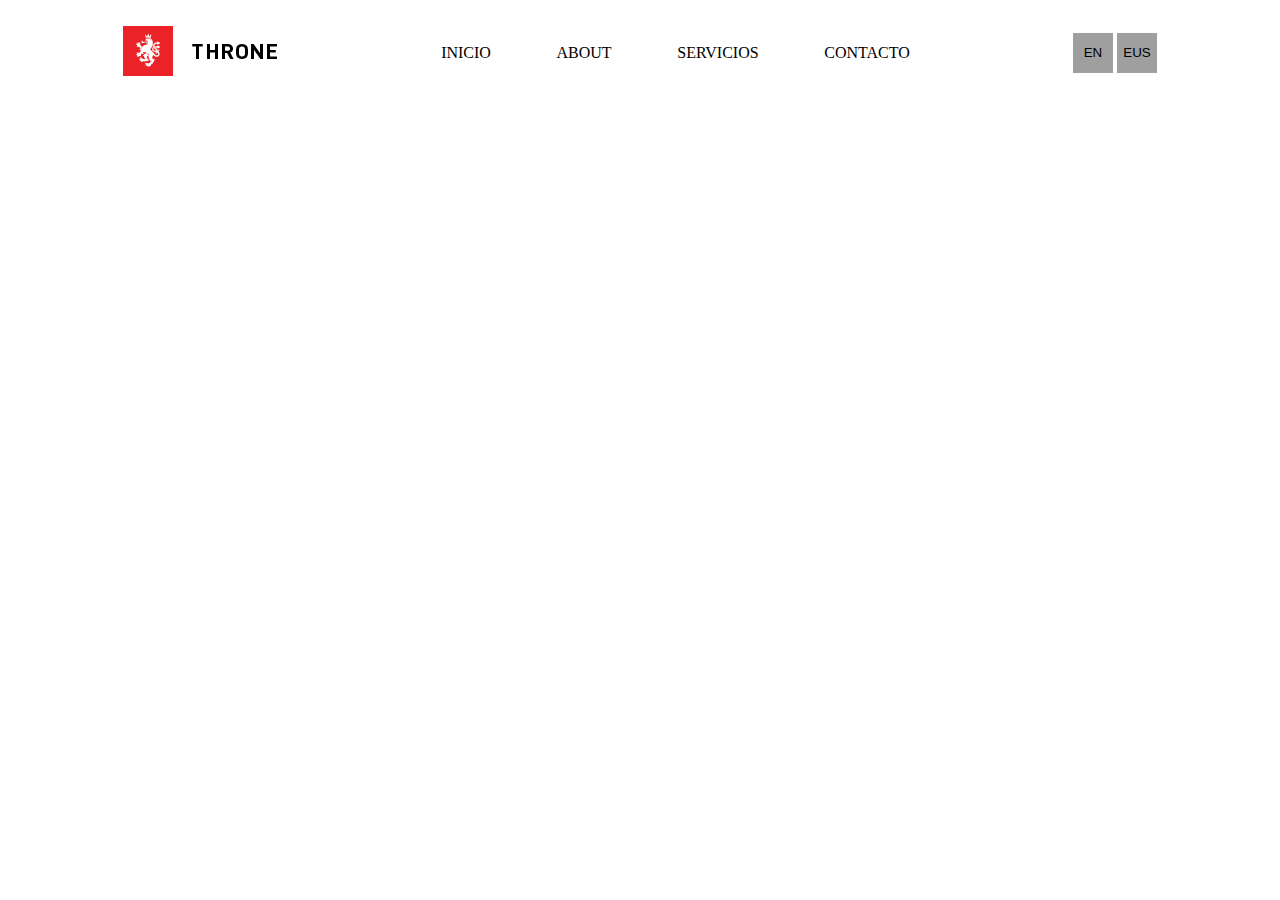
<file: menu 1/index.html>
<!DOCTYPE html>
<html lang="en">
<head>
    <meta charset="UTF-8">
    <meta http-equiv="X-UA-Compatible" content="IE=edge">
    <meta name="viewport" content="width=device-width, initial-scale=1.0">
    <link rel="stylesheet" href="style.css">
    <title>Document</title>
</head>
<body>
    <div class="menu1">
        <div> <img src="imagenes/logo.png" alt="img"></div>
        <ul>
        <li>INICIO</li>
        <li>ABOUT</li>
        <li>SERVICIOS</li>
        <li>CONTACTO</li>
        </ul>
        <div>
            <button>EN</button>
            <button>EUS</button>
        </div>
    </div>
</body>
</html>
</file>
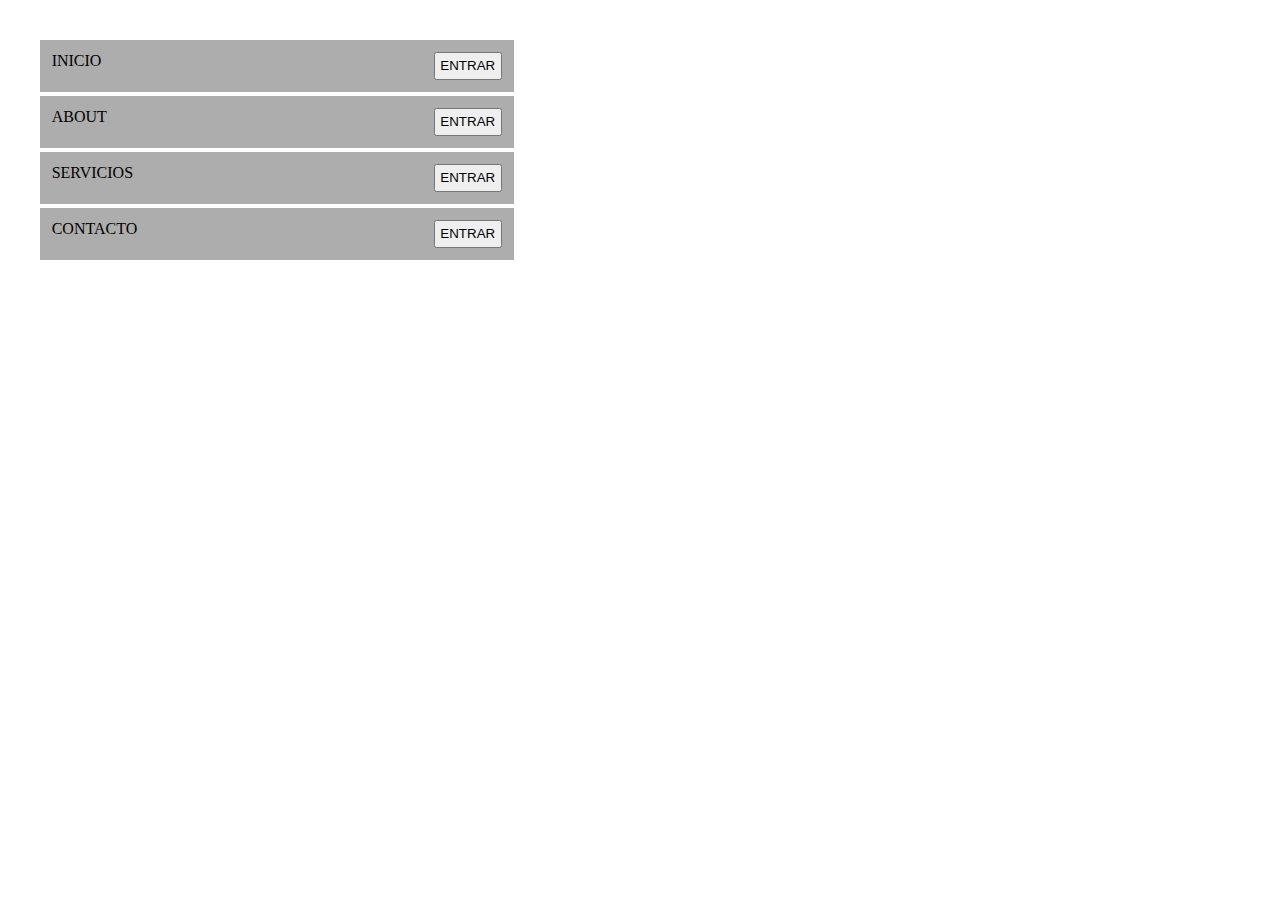
<file: menu 2/index.html>
<!DOCTYPE html>
<html lang="en">
<head>
    <meta charset="UTF-8">
    <meta http-equiv="X-UA-Compatible" content="IE=edge">
    <meta name="viewport" content="width=device-width, initial-scale=1.0">
    <link rel="stylesheet" href="../menu 2/stylo.css">
    <title>Document</title>
</head>
<body>
        <ul>
            <li>INICIO <button>ENTRAR</button></li>
            <li>ABOUT<button>ENTRAR</button></li>
            <li>SERVICIOS<button>ENTRAR</button></li>
            <li>CONTACTO<button>ENTRAR</button></li>
        </ul>
</body>
</html>
</file>
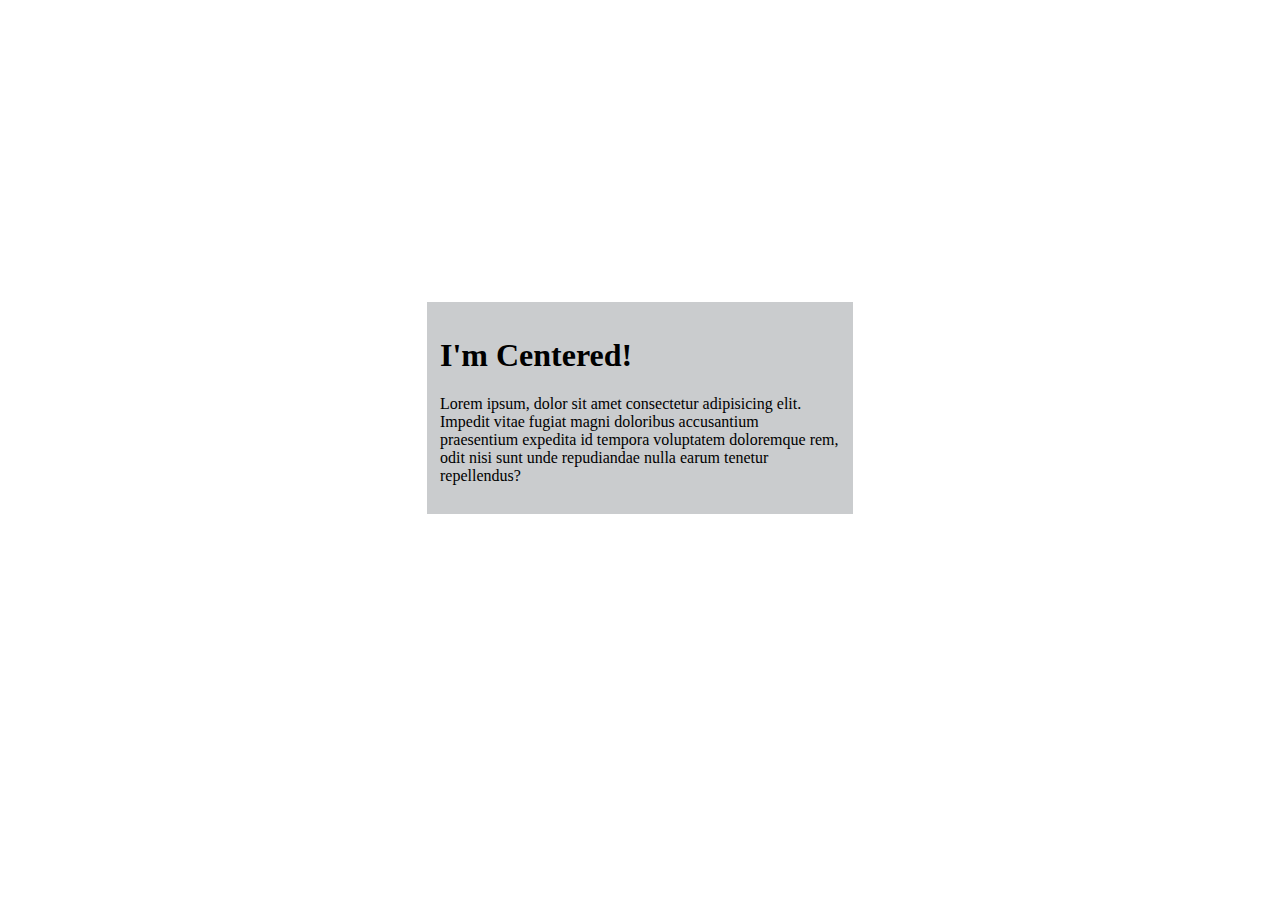
<file: menu 3/index.html>
<!DOCTYPE html>
<html lang="en">
<head>
    <meta charset="UTF-8">
    <meta http-equiv="X-UA-Compatible" content="IE=edge">
    <meta name="viewport" content="width=device-width, initial-scale=1.0">
    <link rel="stylesheet" href="style.css">
    <title>Document</title>
</head>
<body>
    <section>
    <div>
        <h1>I'm Centered!</h1>
        <p>Lorem ipsum, dolor sit amet consectetur adipisicing elit. Impedit vitae fugiat magni doloribus accusantium praesentium expedita id tempora voluptatem doloremque rem, odit nisi sunt unde repudiandae nulla earum tenetur repellendus?</p>
    </div>
    </section>
</body>
</html>
</file>
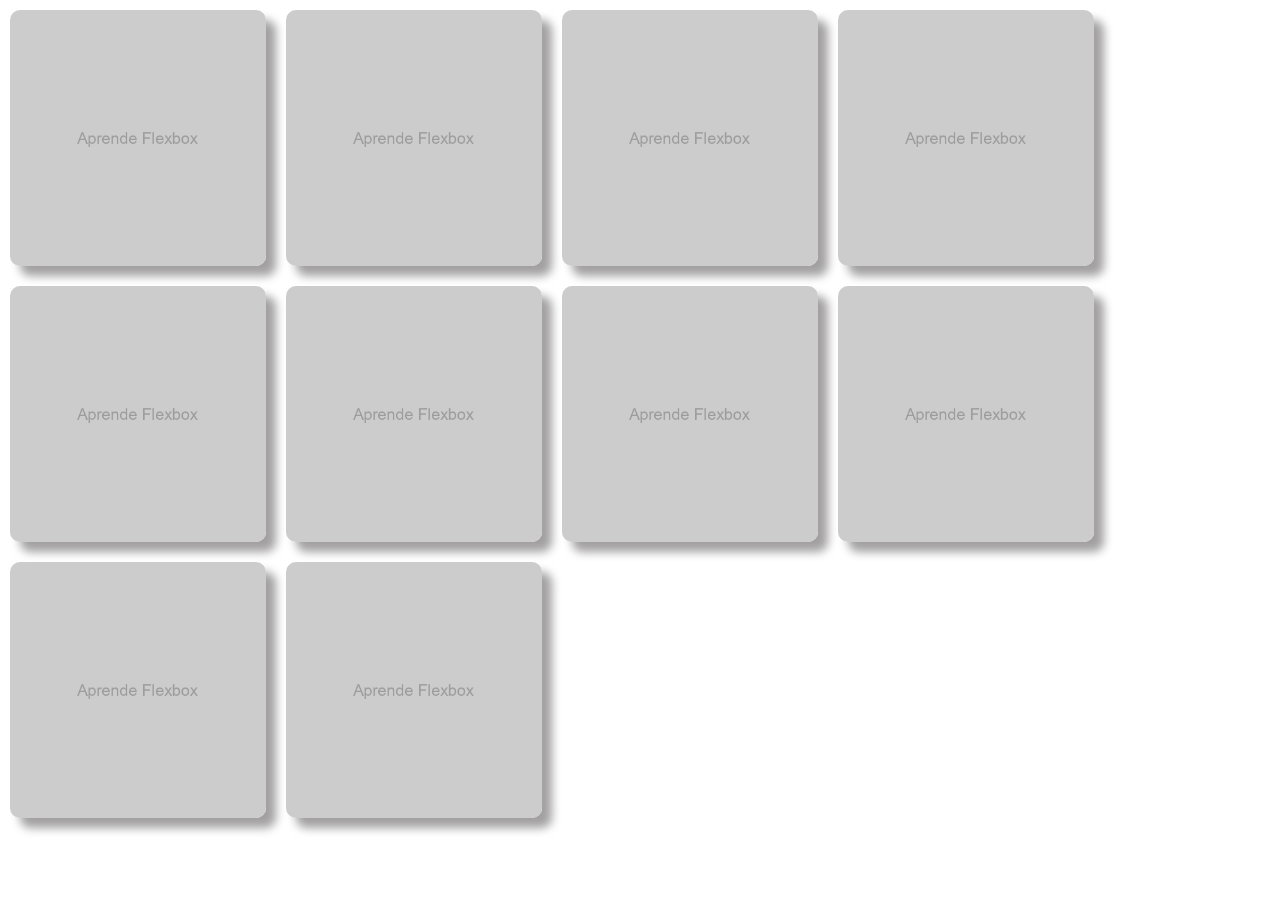
<file: menu 4/index.html>
<!DOCTYPE html>
<html lang="en">
<head>
    <meta charset="UTF-8">
    <meta http-equiv="X-UA-Compatible" content="IE=edge">
    <meta name="viewport" content="width=device-width, initial-scale=1.0">
    <link rel="stylesheet" href="style.css">
    <title>Document</title>
</head>
<body>
    <section>
        <img src="imagenes/img1.png" >
        <img src="imagenes/img1.png" >
        <img src="imagenes/img1.png">
        <img src="imagenes/img1.png" alt="">
        <img src="imagenes/img1.png" alt="">
        <img src="imagenes/img1.png" alt="">
        <img src="imagenes/img1.png" alt="">
        <img src="imagenes/img1.png" alt="">
        <img src="imagenes/img1.png" alt="">
        <img src="imagenes/img1.png" alt="">
    </section>
</body>
</html>
</file>
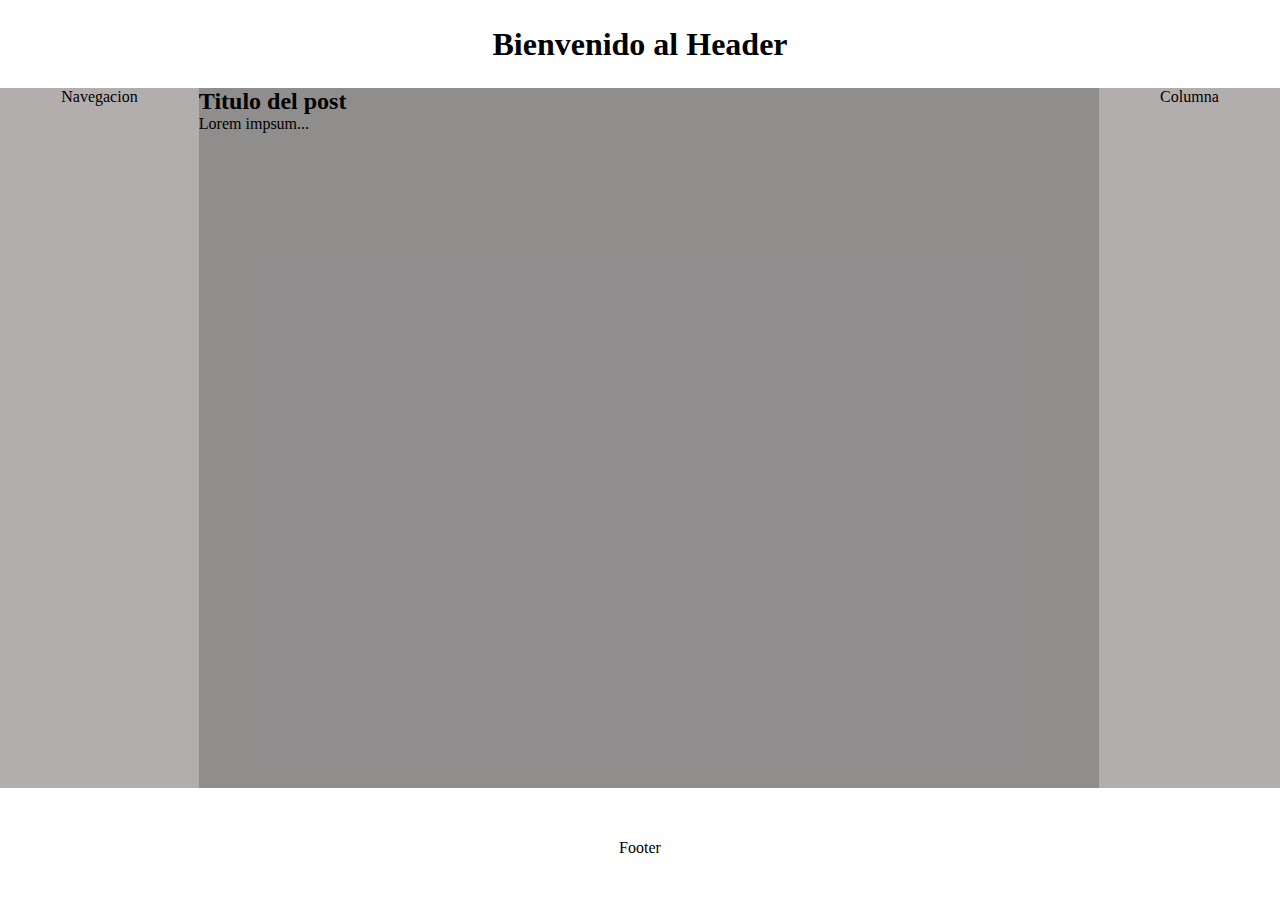
<file: menu 5/index.html>
<!DOCTYPE html>
<html lang="en">
<head>
    <meta charset="UTF-8">
    <meta name="viewport" content="width=device-width, initial-scale=1.0">
    <link rel="stylesheet" href="style.css">
    <title>Document</title>
</head>
<body>
    <header><h1>Bienvenido al Header</h1></header>
    <main>
        <article>Navegacion</article>
        <nav><h2>Titulo del post</h2>Lorem impsum...</nav>
        <aside>Columna</aside>
    </main>
    <footer>Footer</footer>
</body>
</html>
</file>
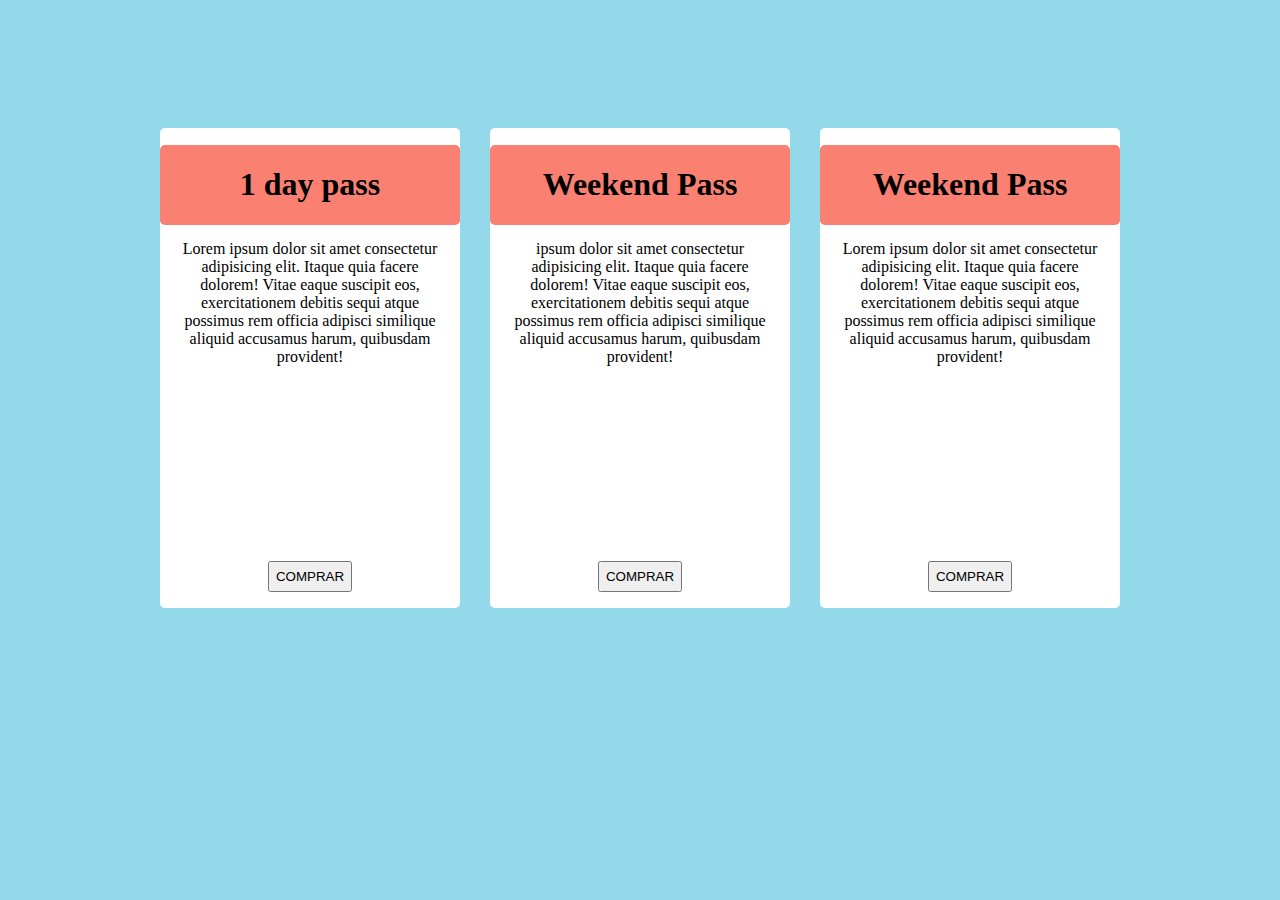
<file: menu 6/index.html>
<!DOCTYPE html>
<html lang="en">
<head>
    <meta charset="UTF-8">
    <meta http-equiv="X-UA-Compatible" content="IE=edge">
    <meta name="viewport" content="width=device-width, initial-scale=1.0">
    <link rel="stylesheet" href="style.css">
    <title>Document</title>
</head>
<body>
    <section>
        <div class="caja">
            <h1>1 day pass</h1>
            <p>Lorem ipsum dolor sit amet consectetur adipisicing elit. 
            Itaque quia facere dolorem! Vitae eaque suscipit eos, exercitationem 
            debitis sequi atque possimus rem officia adipisci similique aliquid accusamus 
            harum, quibusdam provident!</p>
            <button>COMPRAR</button>
        </div>
        <div class="caja"><h1>Weekend Pass</h1>
            <p>ipsum dolor sit amet consectetur adipisicing elit. 
            Itaque quia facere dolorem! Vitae eaque suscipit eos, exercitationem 
            debitis sequi atque possimus rem officia adipisci similique aliquid accusamus 
            harum, quibusdam provident!</p>
            <button>COMPRAR</button>
        </div>
        <div class="caja"><h1>Weekend Pass</h1>
            <p>Lorem ipsum dolor sit amet consectetur adipisicing elit. 
            Itaque quia facere dolorem! Vitae eaque suscipit eos, exercitationem 
            debitis sequi atque possimus rem officia adipisci similique aliquid accusamus 
            harum, quibusdam provident!</p>
            <button>COMPRAR</button>
        </div>
    </section>
</body>
</html>
</file>
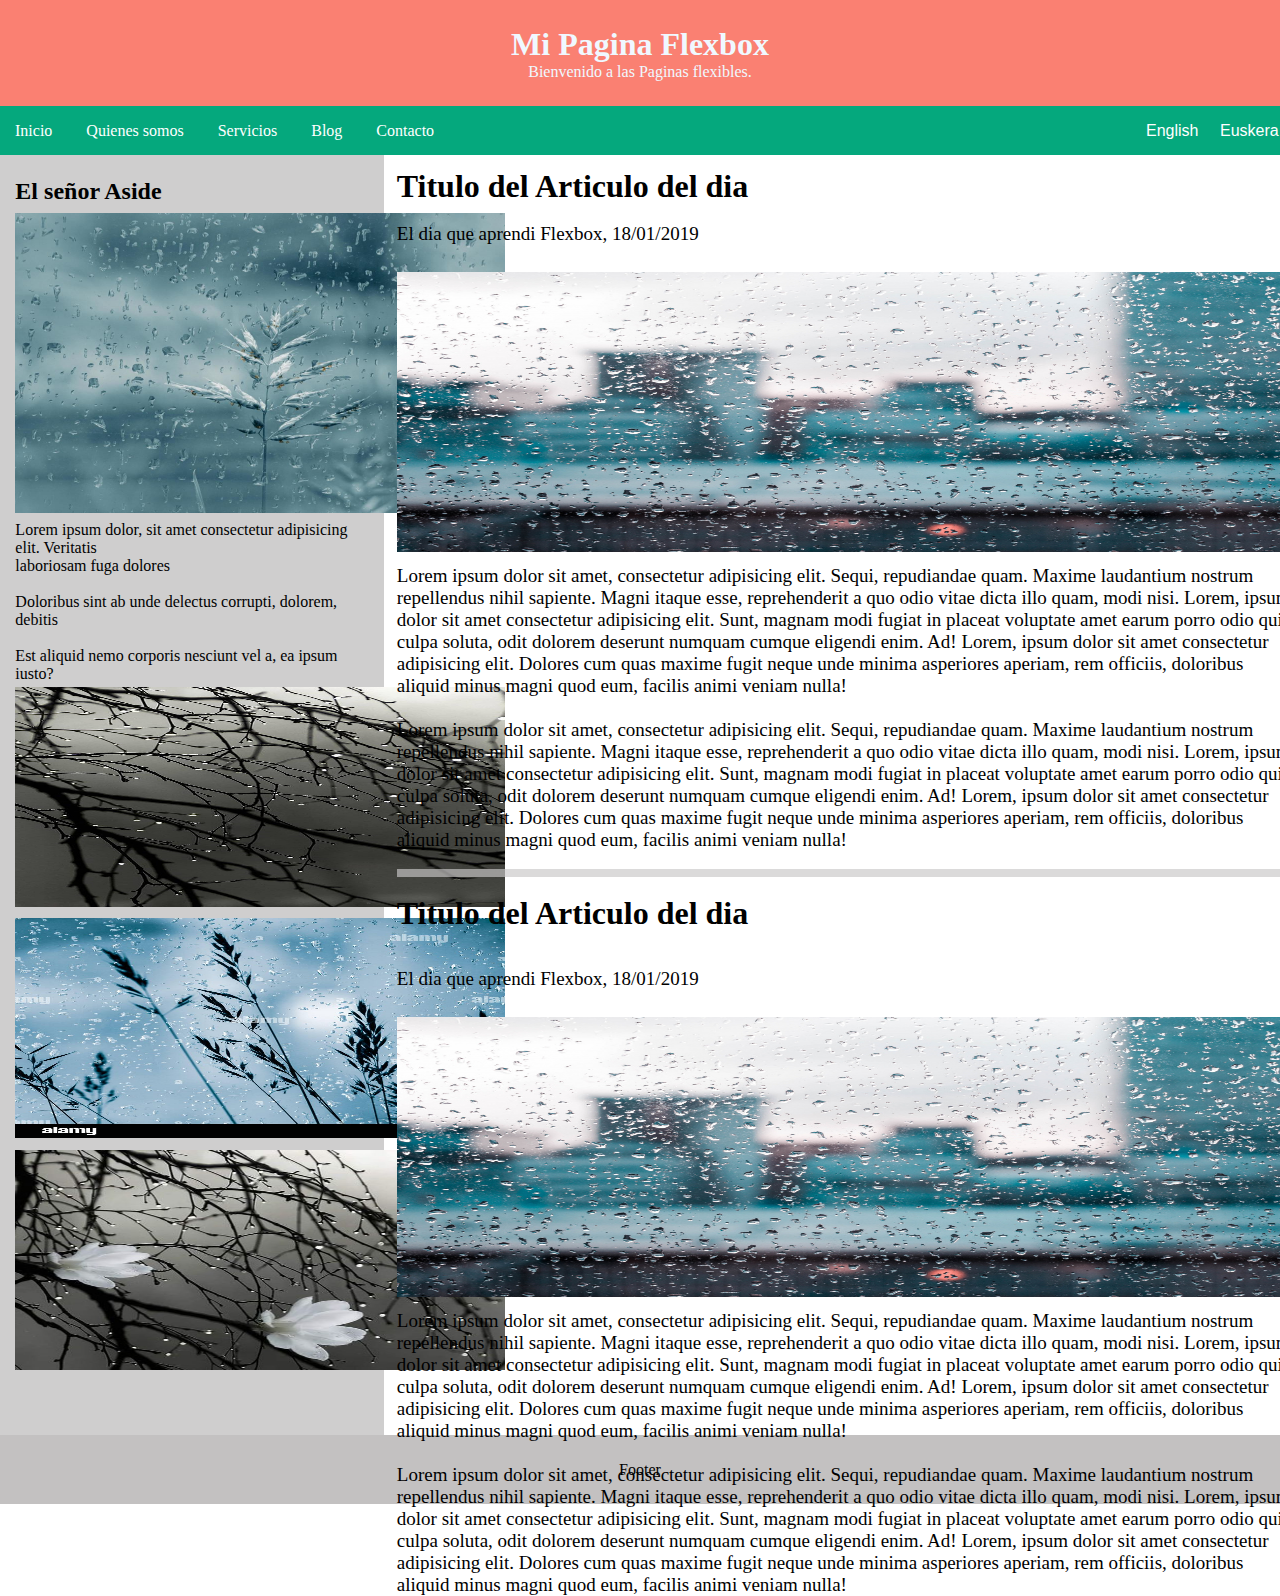
<file: menu 7/index.html>
<!DOCTYPE html>
<html lang="en">
<head>
    <meta charset="UTF-8">
    <meta name="viewport" content="width=device-width, initial-scale=1.0">
    <link rel="stylesheet" href="style.css">
    <title>Document</title>
</head>
<body>
    <header><h1>Mi Pagina Flexbox</h1>Bienvenido a las Paginas flexibles.</header>
    
    <div class="ver">
        <nav>
            <a href="#">Inicio</a>
            <a href="#">Quienes somos</a>
            <a href="#">Servicios</a>
            <a href="#">Blog</a>
            <a href="#">Contacto</a>
     </nav>
        <div>
            <button>English</button>
            <button>Euskera</button>
        </div>
    </div>
    <main> 
        <aside>
            <h2>El señor Aside</h2>
            <img class="a" src="imagenes/img1.jpg">
            <p> Lorem ipsum dolor, sit amet consectetur adipisicing elit. Veritatis<br>
                laboriosam fuga dolores <br><br> 
                Doloribus sint ab unde delectus corrupti, dolorem, debitis<br><br> 
                Est aliquid nemo corporis nesciunt vel a, ea ipsum iusto? </p>
            <img class="c" src="imagenes/img6.jpg">
            <img class="c" src="imagenes/img3.jpg">
            <img class="c" src="imagenes/img7.jpg">
        </aside>

        <article>
            <h1>Titulo del Articulo del dia</h1><br>
            <p class="kevinbb">El dia que aprendi Flexbox, 18/01/2019</p><br>
            <img class="b" src="imagenes/img8.jpg">
            <p class="kevinbb"> Lorem ipsum dolor sit amet, consectetur adipisicing elit. Sequi,
                repudiandae quam. Maxime laudantium nostrum repellendus nihil sapiente. 
                Magni itaque esse, reprehenderit a quo odio vitae dicta illo quam, modi nisi. Lorem, 
                ipsum dolor sit amet consectetur adipisicing elit. Sunt, magnam modi fugiat in placeat 
                voluptate amet earum porro odio qui culpa soluta, odit dolorem deserunt numquam cumque eligendi 
                enim. Ad! Lorem, ipsum dolor sit amet consectetur adipisicing elit. Dolores cum quas maxime fugit 
                neque unde minima asperiores aperiam, rem officiis, doloribus aliquid minus magni quod eum, facilis 
                animi veniam nulla!<br><br>
                Lorem ipsum dolor sit amet, consectetur adipisicing elit. Sequi,
                repudiandae quam. Maxime laudantium nostrum repellendus nihil sapiente. 
                Magni itaque esse, reprehenderit a quo odio vitae dicta illo quam, modi nisi. Lorem, 
                ipsum dolor sit amet consectetur adipisicing elit. Sunt, magnam modi fugiat in placeat 
                voluptate amet earum porro odio qui culpa soluta, odit dolorem deserunt numquam cumque eligendi 
                enim. Ad! Lorem, ipsum dolor sit amet consectetur adipisicing elit. Dolores cum quas maxime fugit 
                neque unde minima asperiores aperiam, rem officiis, doloribus aliquid minus magni quod eum, facilis 
                animi veniam nulla!
            </p><br>
            <hr><br>
            <h1>Titulo del Articulo del dia</h1><br><br>
            <p class="kevinbb">El dia que aprendi Flexbox, 18/01/2019</p><br>
            <img class="b" src="imagenes/img8.jpg">
            <p class="kevinbb"> Lorem ipsum dolor sit amet, consectetur adipisicing elit. Sequi,
                repudiandae quam. Maxime laudantium nostrum repellendus nihil sapiente. 
                Magni itaque esse, reprehenderit a quo odio vitae dicta illo quam, modi nisi. Lorem, 
                ipsum dolor sit amet consectetur adipisicing elit. Sunt, magnam modi fugiat in placeat 
                voluptate amet earum porro odio qui culpa soluta, odit dolorem deserunt numquam cumque eligendi 
                enim. Ad! Lorem, ipsum dolor sit amet consectetur adipisicing elit. Dolores cum quas maxime fugit 
                neque unde minima asperiores aperiam, rem officiis, doloribus aliquid minus magni quod eum, facilis 
                animi veniam nulla!<br><br>
                Lorem ipsum dolor sit amet, consectetur adipisicing elit. Sequi,
                repudiandae quam. Maxime laudantium nostrum repellendus nihil sapiente. 
                Magni itaque esse, reprehenderit a quo odio vitae dicta illo quam, modi nisi. Lorem, 
                ipsum dolor sit amet consectetur adipisicing elit. Sunt, magnam modi fugiat in placeat 
                voluptate amet earum porro odio qui culpa soluta, odit dolorem deserunt numquam cumque eligendi 
                enim. Ad! Lorem, ipsum dolor sit amet consectetur adipisicing elit. Dolores cum quas maxime fugit 
                neque unde minima asperiores aperiam, rem officiis, doloribus aliquid minus magni quod eum, facilis 
                animi veniam nulla!
            </p>
        </article>
    </main>
    <footer >
        <p>Footer</p>
    </footer>
</body>
</html>
</file>
<file: menu 1/style.css>
*{
    margin: 0%;
    padding: 0%;
    box-sizing: border-box;
}
.menu1{
display:flex;
justify-content:space-evenly;
align-items:center;
padding: 2%;
}
ul{
 display:flex;
 justify-content:space-evenly;
 width: 600px;
}
li{
list-style: none;
}
button{
  background-color: rgb(159, 159, 159);
  border-style: none;
    width: 40px;
    height: 40px; ;
}
</file>
<file: menu 2/stylo.css>
*{
    margin: 0%;
    padding: 1%;
}
ul{
    display:flex;
    flex-direction: column;
}
li{
    display: flex;
    list-style: none;
    justify-content: space-between;
    background-color: rgb(173, 173, 173);
    margin: 2px;
    width: 450px;
}
</file>
<file: menu 3/style.css>
section{
    display: flex;
    align-items: center;
    justify-content: center;
    height: 800px;
}
div{
    Width: 400px;
    padding: 1%;
    background-color: rgb(202, 204, 206);
    margin: 2%;
}
</file>
<file: menu 4/style.css>
*{
 margin: 0%;
 padding: 0%;
 box-sizing: border-box;
}
section{
    display: flex;
    flex-wrap: wrap;
}

section img{ 
    width: 20%;
    margin: 10px;
    border-radius: 10px;
    box-shadow: 10px 10px 10px #a2a0a0 ;
}
</file>
<file: menu 5/style.css>
*{
padding: 0%;
margin: 0%;
}

header{
    display: flex;
    justify-content: center;
    padding: 2% 0%;
}
main{
    display: flex;
    justify-content:space-evenly;
    background-color: rgb(178, 174, 174);
    height: 700px;
}
nav{
    background-color: rgba(131, 129, 129, 0.736);
    width: 100vh;
} 
footer{
    display: flex;
    justify-content: center;
    padding: 4% 0%;
}
</file>
<file: menu 6/style.css>
*{
    padding: 0%;
    margin: 0%;
}
body{
    background-color: #93d9e9
}
h1{
background-color: salmon;
border-radius: 5px;
width: 300px;
height: 80px;
text-align: center;
display: flex;
justify-content: center;
align-items: center;
}
section{
 display: flex;
 align-items: center;
 justify-content: center;
 padding: 10% 0%; 
}
div{
    background-color: #fff;
    margin: 0px 15px;
}
.caja{
    align-content: center;
    width: 300px;
    height: 480px;
    border-radius: 5px;
    text-align: center;
}
p{ 
    padding: 15px;
}

button{
    padding: 2% 2%;
    margin-top: 180px;
}
</file>
<file: menu 7/style.css>
*{
    padding: 0%;
    margin: 0%;
    box-sizing: border-box;
}

header{
 background-color: salmon;
 color: aliceblue;
 text-align: center;
 padding: 2% 0%;
}

.ver{
    display: flex;
    justify-content: space-between;
    align-items: center;
    background-color: rgb(5, 168, 125);
    width: 100%;
    height: 49px;
}
a{
    color: rgb(255, 255, 255);
    text-decoration: none;
    margin: 0px 15px 0px;
    font-size: 16px;
}
button{
    width: 50px;
    height: 50px;
    background-color: transparent;
    border: none;
    color: rgb(255, 255, 255);
    margin: 0px 10px 0px ;
    cursor:pointer;
    font-size: medium;
}

main{
    display: flex;
    justify-content:space-evenly;
    height: 1280px;
}
aside{
    width: 30%;
    background-color: rgba(202, 200, 200, 0.897);
}
p{
    margin: 0% 4%;
}

article{
    width: 70%;
    margin: 1%;
}
.kevinbb{
    font-size: 19px;
    margin: 0%
}

h2{
    margin: 6% 4% 1%
}

.a{
    width: 490px;
    height: 300px;
    margin: 1% 4%;
}
.c{
    width: 490px;
    height: 220px;
    margin: 1% 4%;
}
.b{
    width: 1270px;
    height: 280px;
    margin:1% 0%
}
footer{
    text-align: center;
    background-color: rgba(181, 179, 179, 0.811);
    padding: 2%;
}
hr{
    border:4px solid rgba(200, 199, 199, 0.661);
}
</file>
